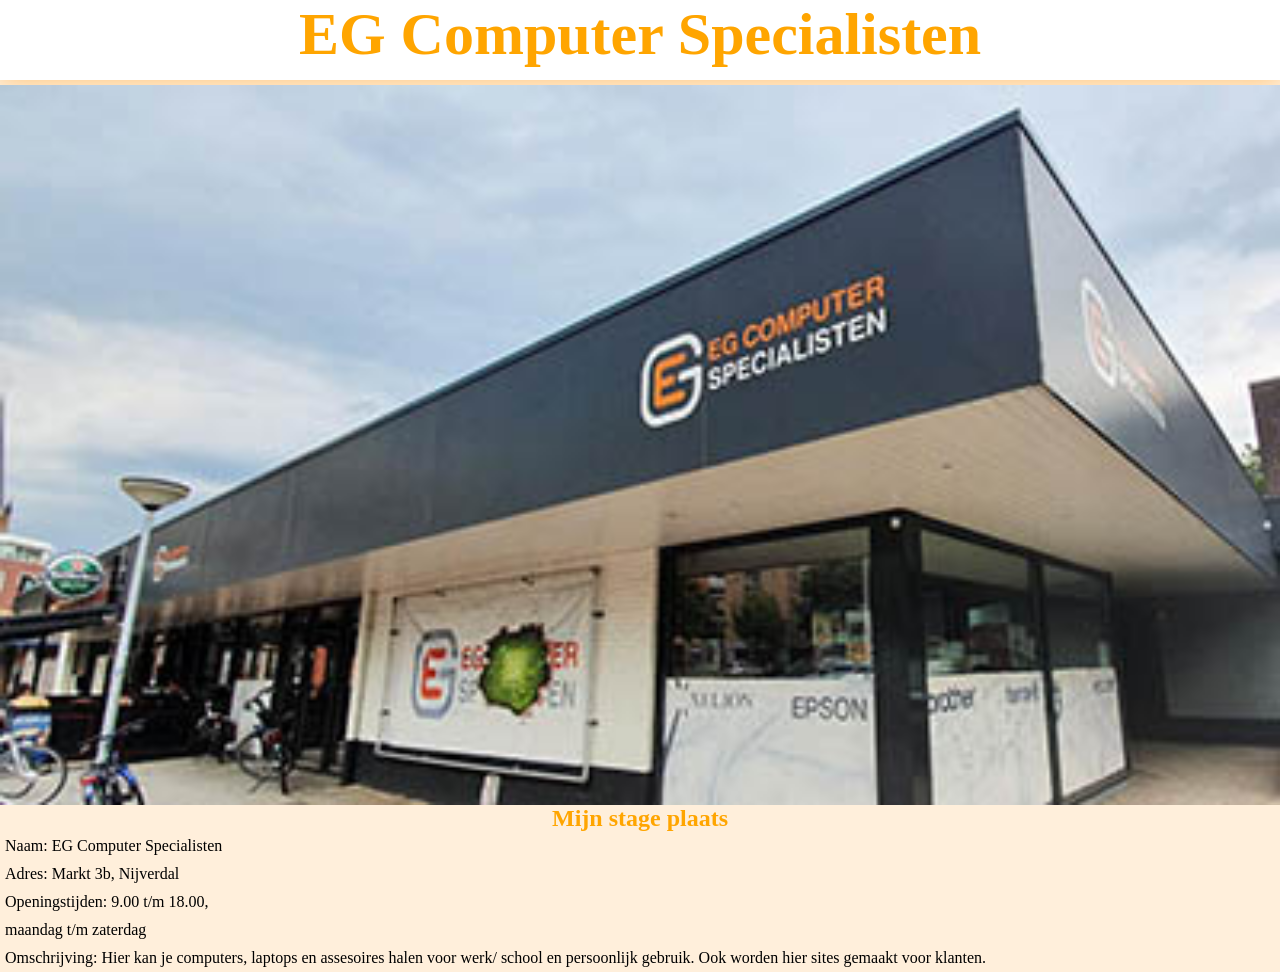
<file: Opdracht 3b/home.html>
<!DOCTYPE html>
<html lang="nl">
    <head>
        <meta http-equiv="Content-Type" content="text/html;
        charset=UTF-8">
        <title>opdracht 3b</title>
        <link rel="stylesheet" href="styles.css">
    </head>
    <body>
        <div class="header">
            <h1>EG Computer Specialisten</h1>
        </div>
        <div class="main">
            <div class="image">
                <img src="images/egcs.jpg" class="afbeelding" alt="EGCS gebouw">
            </div>
            <h2>Mijn stage plaats</h2>
            <div class="informatie">
                <p>Naam: EG Computer Specialisten</p>
                <p>Adres: Markt 3b, Nijverdal</p>
                <p>Openingstijden: 9.00 t/m 18.00,</p>
                <p>maandag t/m zaterdag</p>
                <p>Omschrijving: Hier kan je computers, laptops en assesoires halen voor
                    werk/ school en persoonlijk gebruik.
                    Ook worden hier sites gemaakt voor klanten.
                </p>
            </div>
        </div>
    </body>
</html>
</file>
<file: Opdracht 3b/styles.css>
*{
    margin: 0;
    padding: 0;
    list-style: none;
    text-decoration: none;
}

body {
    background-color: #ffefdb;
}
.header 
{
    text-align: center;
    width: 100%;
    height: 80px;
    display: block;
    background-color: white;
    color: orange;
    box-shadow: 0 0 25px #ffc273;
    font-size: 30px;
}
.image img{
    display: block;
    padding-top: 5px;
    width: 100%;
    height: auto;
}
.main h2{
    text-align: center;
    color: orange;
}
.main p{
    padding: 5px;
}
</file>
